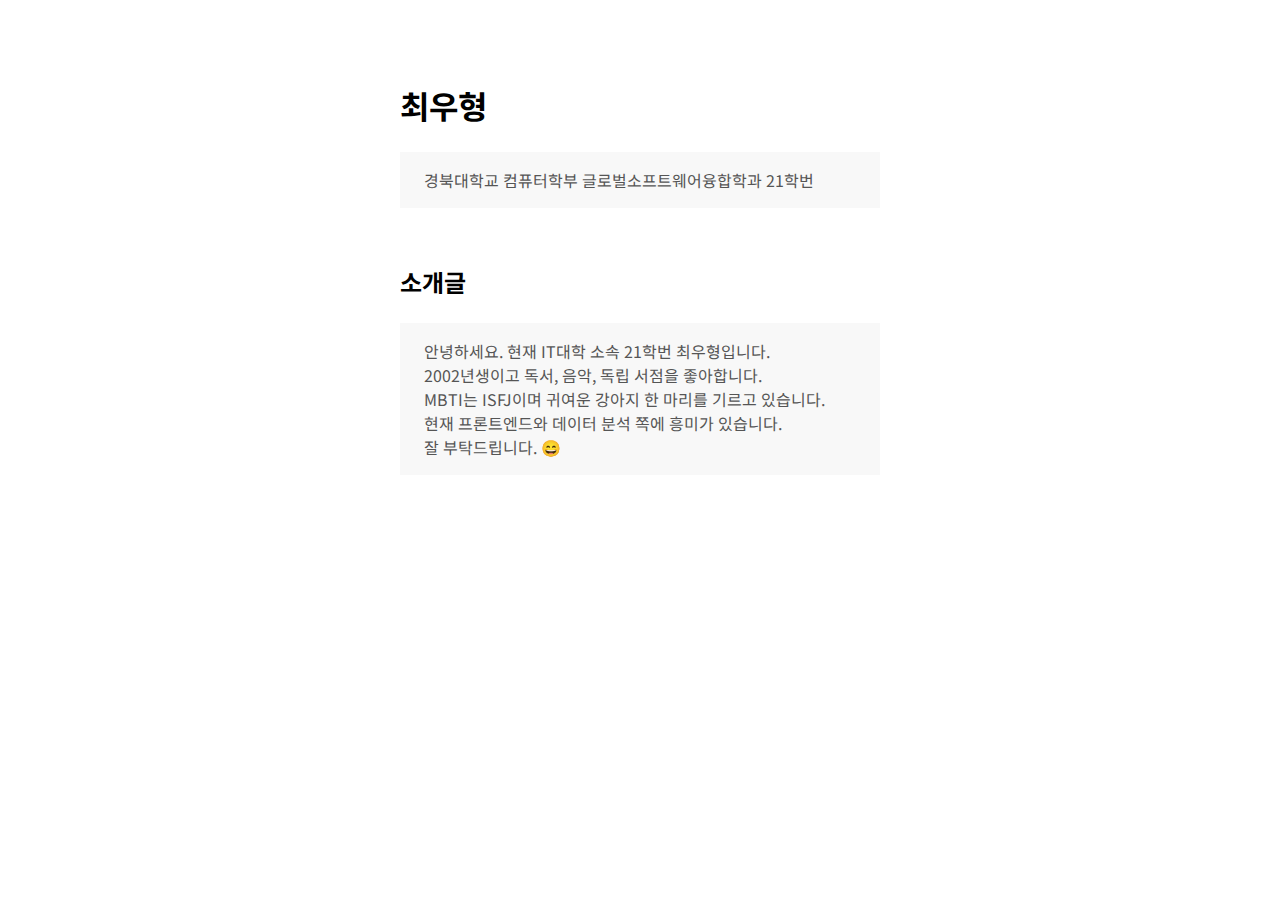
<file: 2차시/index.html>
<!DOCTYPE html>
<html>
  <head>
    <meta charset="utf-8">
    <link rel="preconnect" href="https://fonts.googleapis.com">
    <link rel="preconnect" href="https://fonts.gstatic.com" crossorigin>
    <link
      href="https://fonts.googleapis.com/css2?family=Noto+Sans+KR:wght@400;700&display=swap"
      rel="stylesheet"
   >
    <link rel="stylesheet" href="style.css">
  </head>
  <body>
    <h1 class="title">최우형</h1>
    <p class="affiliation">경북대학교 컴퓨터학부 글로벌소프트웨어융합학과 21학번</p>
    <h2 class="title">소개글</h2>
    <p class="affiliation">안녕하세요. 현재 IT대학 소속 21학번 최우형입니다.<br>
    2002년생이고 독서, 음악, 독립 서점을 좋아합니다.<br>
    MBTI는 ISFJ이며 귀여운 강아지 한 마리를 기르고 있습니다.<br>
    현재 프론트엔드와 데이터 분석 쪽에 흥미가 있습니다.<br>
    잘 부탁드립니다. 😄</p>
  </body>
</html>
</file>
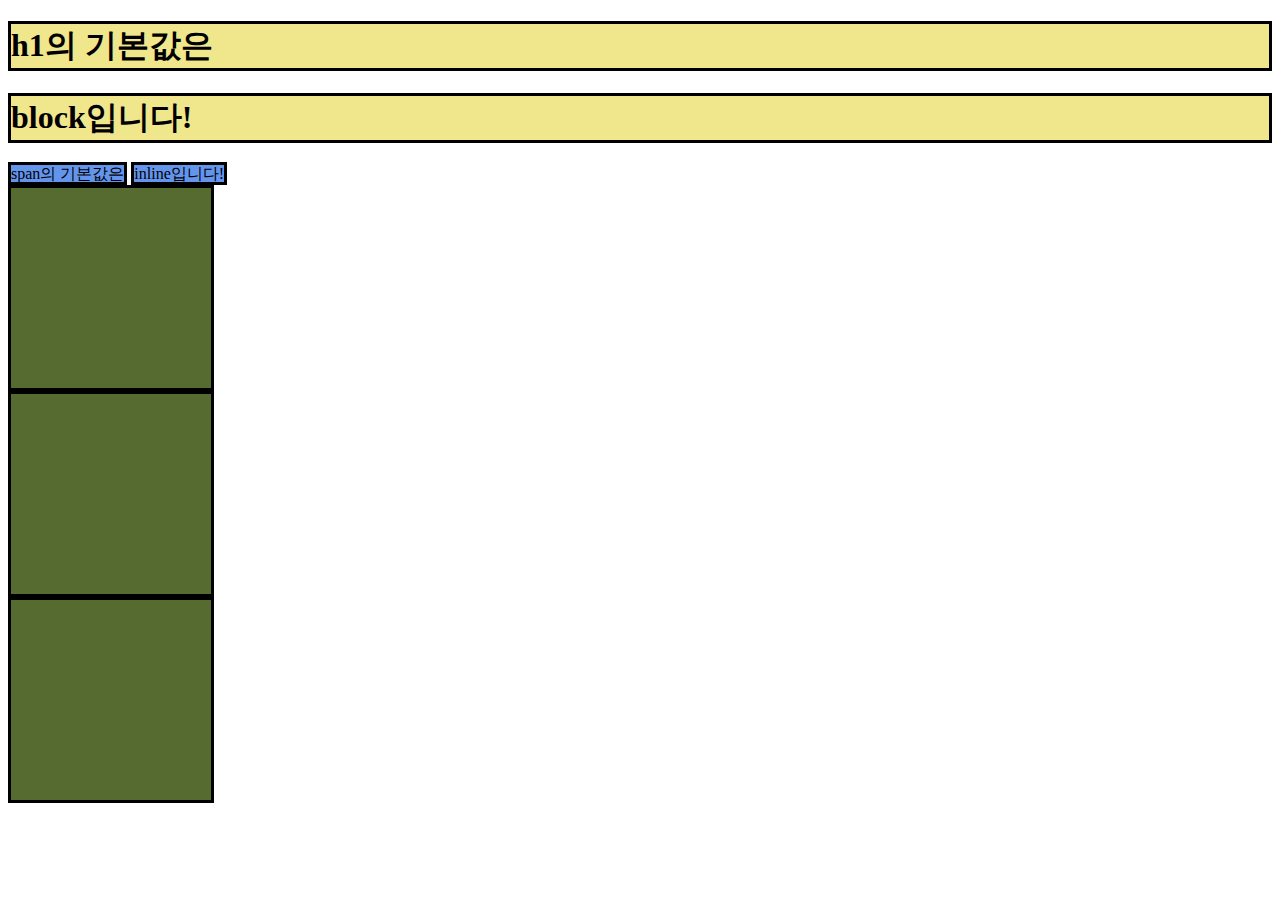
<file: 3차시/display/index.html>
<!DOCTYPE html>
<html lang="en">
<head>
    <meta charset="UTF-8">
    <meta name="viewport" content="width=device-width, initial-scale=1.0">
    <title>CSS Layout 복습 - Display</title>
    <link rel="stylesheet" href="style.css">
</head>
<body>
     <h1>h1의 기본값은</h1>
     <h1>block입니다!</h1>

     <span>span의 기본값은</span>
     <span>inline입니다!</span>

     <div></div>
     <div></div>
     <div></div>
</body>
</html>
</file>
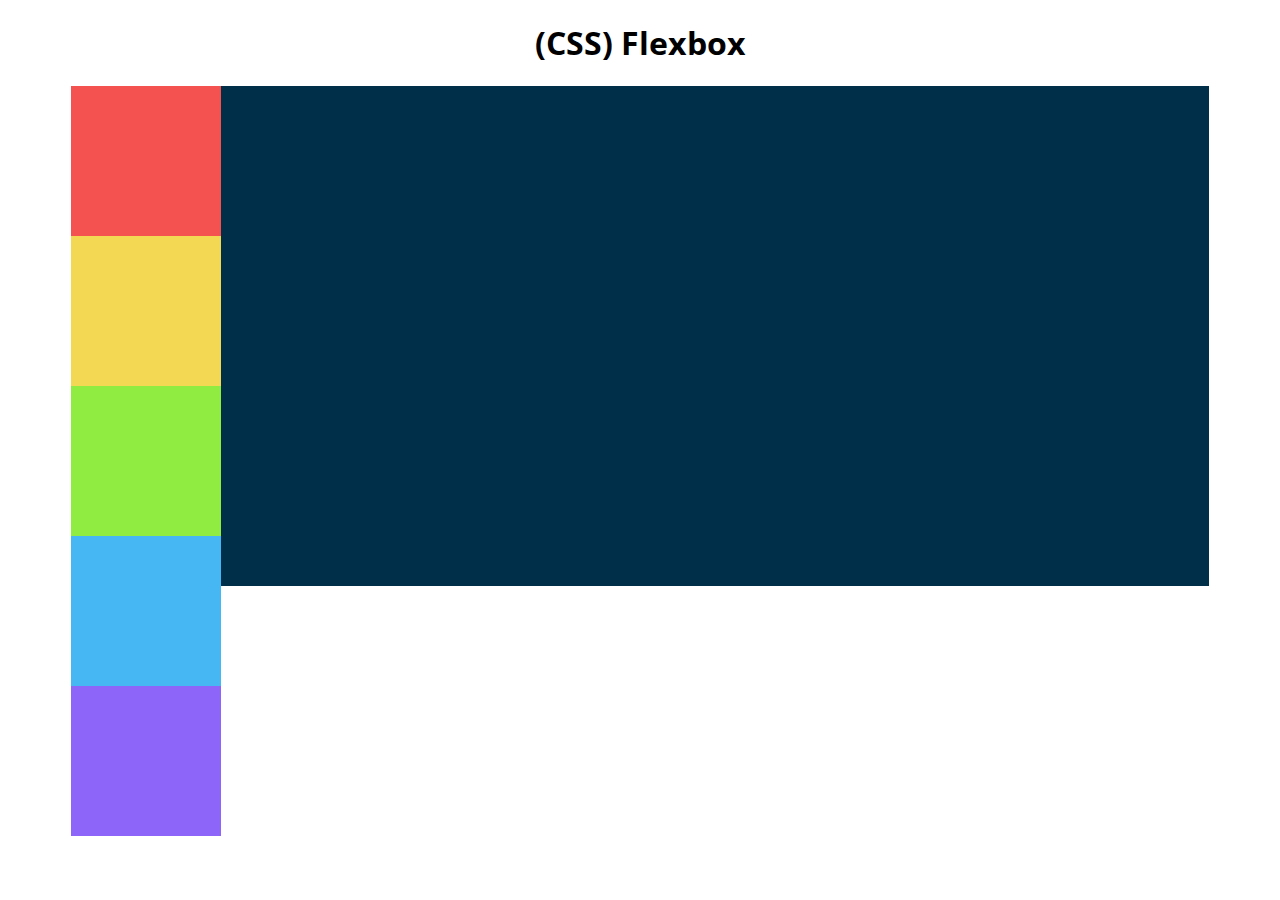
<file: 3차시/flexbox/index.html>
<!DOCTYPE html>
<html lang="en">

<head>
    <meta charset="UTF-8">
    <meta name="viewport" content="width=device-width, initial-scale=1.0">
    <title>Flexbox</title>
    <link href="https://fonts.googleapis.com/css2?family=Open+Sans:wght@300&display=swap" rel="stylesheet">

    <link rel="stylesheet" href="style.css">
</head>

<body>
    <h1>(CSS) Flexbox</h1>

    <div class="container">
        <div class="item" style="background-color: #f45151"></div>
        <div class="item" style="background-color: #f3d853"></div>
        <div class="item" style="background-color: #90ec40"></div>
        <div class="item" style="background-color: #47b7f4"></div>
        <div class="item" style="background-color: #8d66f9"></div>
    </div>

</body>

</html>
</file>
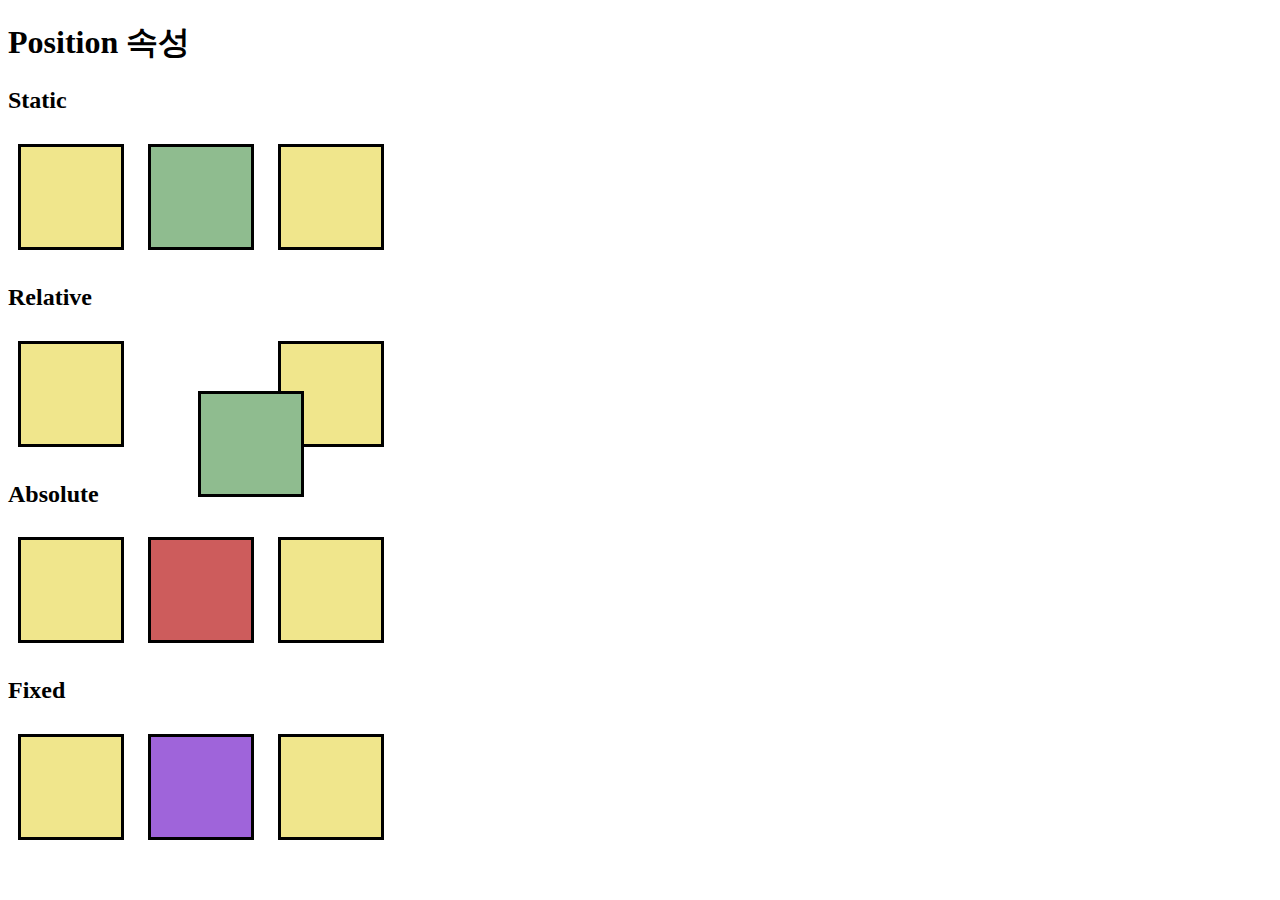
<file: 3차시/position/index.html>
<!DOCTYPE html>
<html lang="en">
<head>
    <meta charset="UTF-8">
    <meta name="viewport" content="width=device-width, initial-scale=1.0">
    <title>CSS Layout 복습 - Position</title>
    <link rel="stylesheet" href="style.css">
</head>
<body>
    <h1>Position 속성</h1>

    <section id="static">
        <h2>Static</h2>
        <div></div>
        <div id="middle"></div>
        <div></div>
    </section>

    <section id="relative">
        <h2>Relative</h2>
        <div></div>
        <div id="middle"></div>
        <div></div>
    </section>

    <section id="absolute">
        <h2>Absolute</h2>
        <div></div>
        <div id="middle"></div>
        <div></div>
    </section>

    <section id="fixed">
        <h2>Fixed</h2>
        <div></div>
        <div id="middle"></div>
        <div></div>
    </section>
</body>
</html>
</file>
<file: 2차시/style.css>
body {
  font-family: 'Noto Sans KR', sans-serif;
  width: 480px;
  margin: 82px auto;
}

.affiliation {
  background-color: #f8f8f8;
  color: #555555;
  padding: 16px 24px;
  margin: 24px 0 56px;
}
</file>
<file: 3차시/display/style.css>
h1 {
  background-color: khaki;
  border: 3px solid black;
  /* display: inline; */

  /* width: 500px; */
}

span {
  background-color:cornflowerblue;
  border: 3px solid black;
  /* display: block; */

  /* width: 500px; */
}

div {
  background-color: darkolivegreen;
  border: 3px solid black;

  height: 200px;
  width: 200px;
  /* display: inline; */
  /* display: inline-block; */
}
</file>
<file: 3차시/flexbox/style.css>
body {
  font-family: 'Open Sans', sans-serif;
}
h1 {
  text-align: center;
}
.container {
  background-color: #003049;
  width: 90%;
  height: 500px;
  margin: 0 auto;
}

.item {
  width: 150px;
  height: 150px;
}
</file>
<file: 3차시/position/style.css>
div {
  width: 100px;
  height: 100px;
  background-color:khaki;
  border: 3px solid black;
  margin: 10px;
  display: inline-block;
}

#middle {
  background-color:darkseagreen;
}

#static #middle {
  position: static;
  top: 100px;
}

#relative #middle {
  position: relative;
  top: 50px;    /* 원래 위치에서 위쪽으로부터 50px 떨어짐 */
  left: 50px;   /* 원래 위치에서 왼쪽으로부터 50px 떨어짐 */
}

#absolute #middle {
  background-color:indianred;
  /* position: absolute; */
  /* top: 30px; */
}

#fixed #middle {
  background-color:rgb(159, 100, 218);
  /*position: fixed;
  top: 0;
  left: 0;*/
}
</file>
